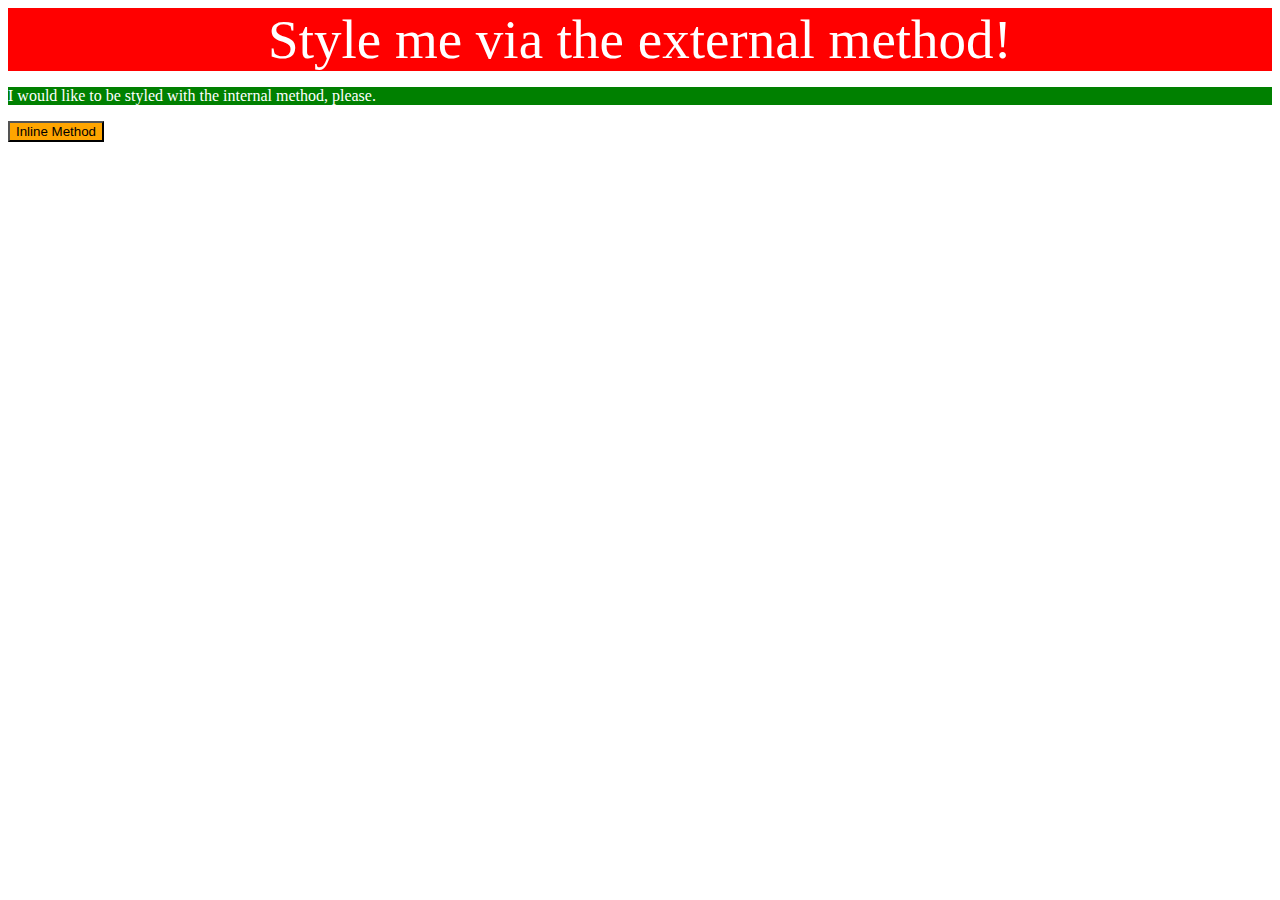
<file: foundations/intro-to-css/01-css-methods/index.html>
<!DOCTYPE html>
<html lang="en">
  <head>
    <meta charset="UTF-8">
    <meta http-equiv="X-UA-Compatible" content="IE=edge">
    <meta name="viewport" content="width=device-width, initial-scale=1.0">
    <link rel="stylesheet" href="./style.css">
    <title>Methods for Adding CSS</title>
    <style>
      p {
        background-color: green;
      }
    </style>
  </head>
  <body>
    <div>Style me via the external method!</div>
    <p>I would like to be styled with the internal method, please.</p>
    <button style="background-color: orange; color: black">Inline Method</button>
  </body>
</html>
</file>
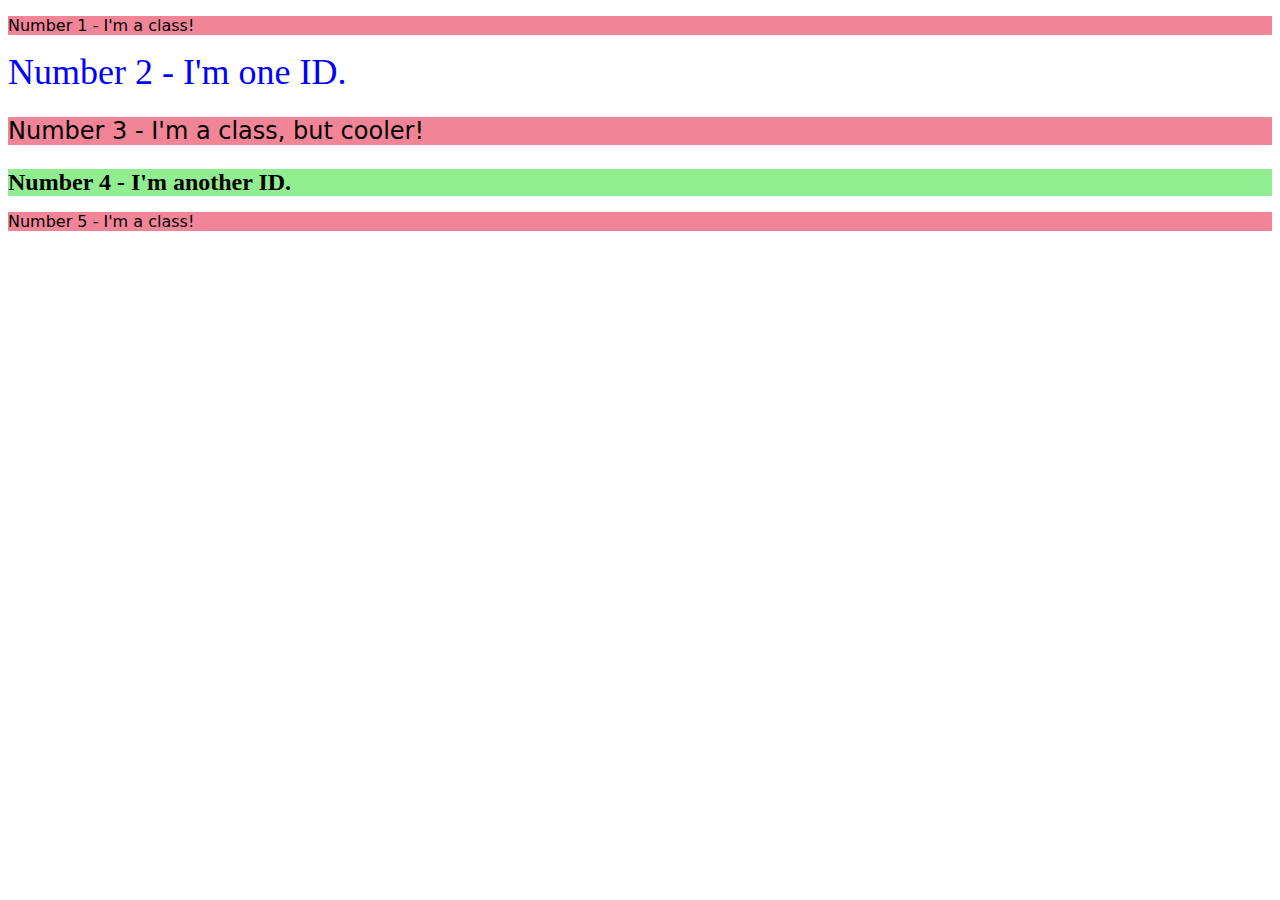
<file: foundations/intro-to-css/02-class-id-selectors/index.html>
<!DOCTYPE html>
<html lang="en">
  <head>
    <meta charset="UTF-8">
    <meta http-equiv="X-UA-Compatible" content="IE=edge">
    <meta name="viewport" content="width=device-width, initial-scale=1.0">
    <title>Class and ID Selectors</title>
    <link rel="stylesheet" href="style.css">
  </head>
  <body>
    <p class="pink">Number 1 - I'm a class!</p>
    <div class="blue">Number 2 - I'm one ID.</div>
    <p class="pink" id="bigger">Number 3 - I'm a class, but cooler!</p>
    <div id="bg-green">Number 4 - I'm another ID.</div>
    <p class="pink">Number 5 - I'm a class!</p>
  </body>
</html>
</file>
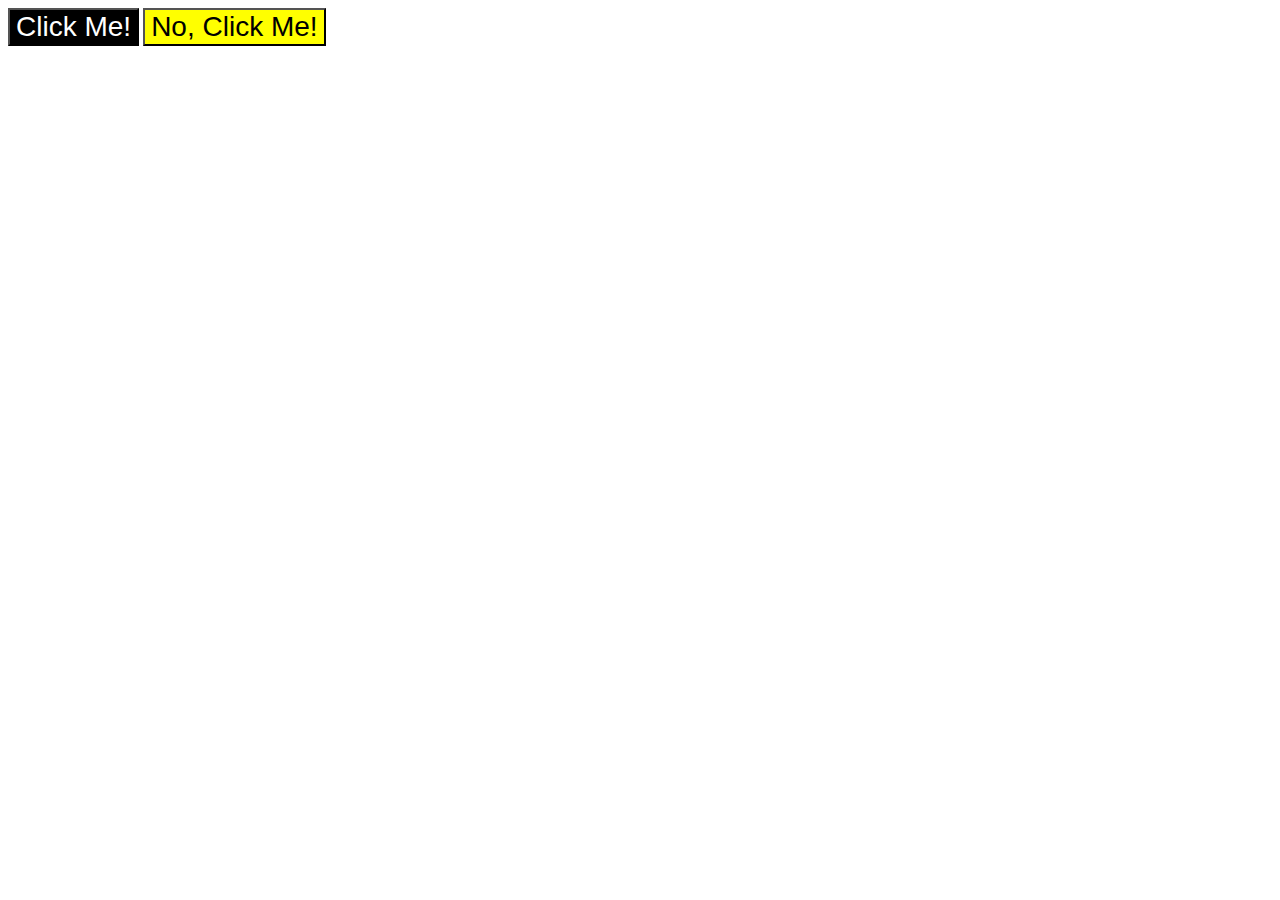
<file: foundations/intro-to-css/03-grouping-selectors/index.html>
<!DOCTYPE html>
<html lang="en">
  <head>
    <meta charset="UTF-8">
    <meta http-equiv="X-UA-Compatible" content="IE=edge">
    <meta name="viewport" content="width=device-width, initial-scale=1.0">
    <title>Grouping Selectors</title>
    <link rel="stylesheet" href="style.css">
  </head>
  <body>
    <button class="black">Click Me!</button>
    <button class="yellow">No, Click Me!</button>
  </body>
</html>
</file>
<file: foundations/intro-to-css/01-css-methods/style.css>
*{
    color: white    
}

div {
    background-color: red;
    font-size: 55px;
    text-align: center;
}
</file>
<file: foundations/intro-to-css/02-class-id-selectors/style.css>
/* Add CSS Styling */

* {
    color: black
}

.pink {
    font-family: Verdana,"DejaVu Sans",sans-serif;
    background-color: rgb(241, 133, 151);
}
.pink#bigger {
    font-size: 24px;
}

.blue {
    font-family: "Time News Roman";
    color: blue;
    font-size: 36px;
}

#bg-green {
    background-color: lightgreen;
    font-weight: bold;
    font-size: 24px;
}
</file>
<file: foundations/intro-to-css/03-grouping-selectors/style.css>
/* Add CSS Styling */
.black,
.yellow {
    font-size: 28px;
    font-family: Helvetica, "Time News Roman", sans-serif;
}

.black{
    background-color: black;
    color: white;
}

.yellow {
    background-color: yellow;
}
</file>
